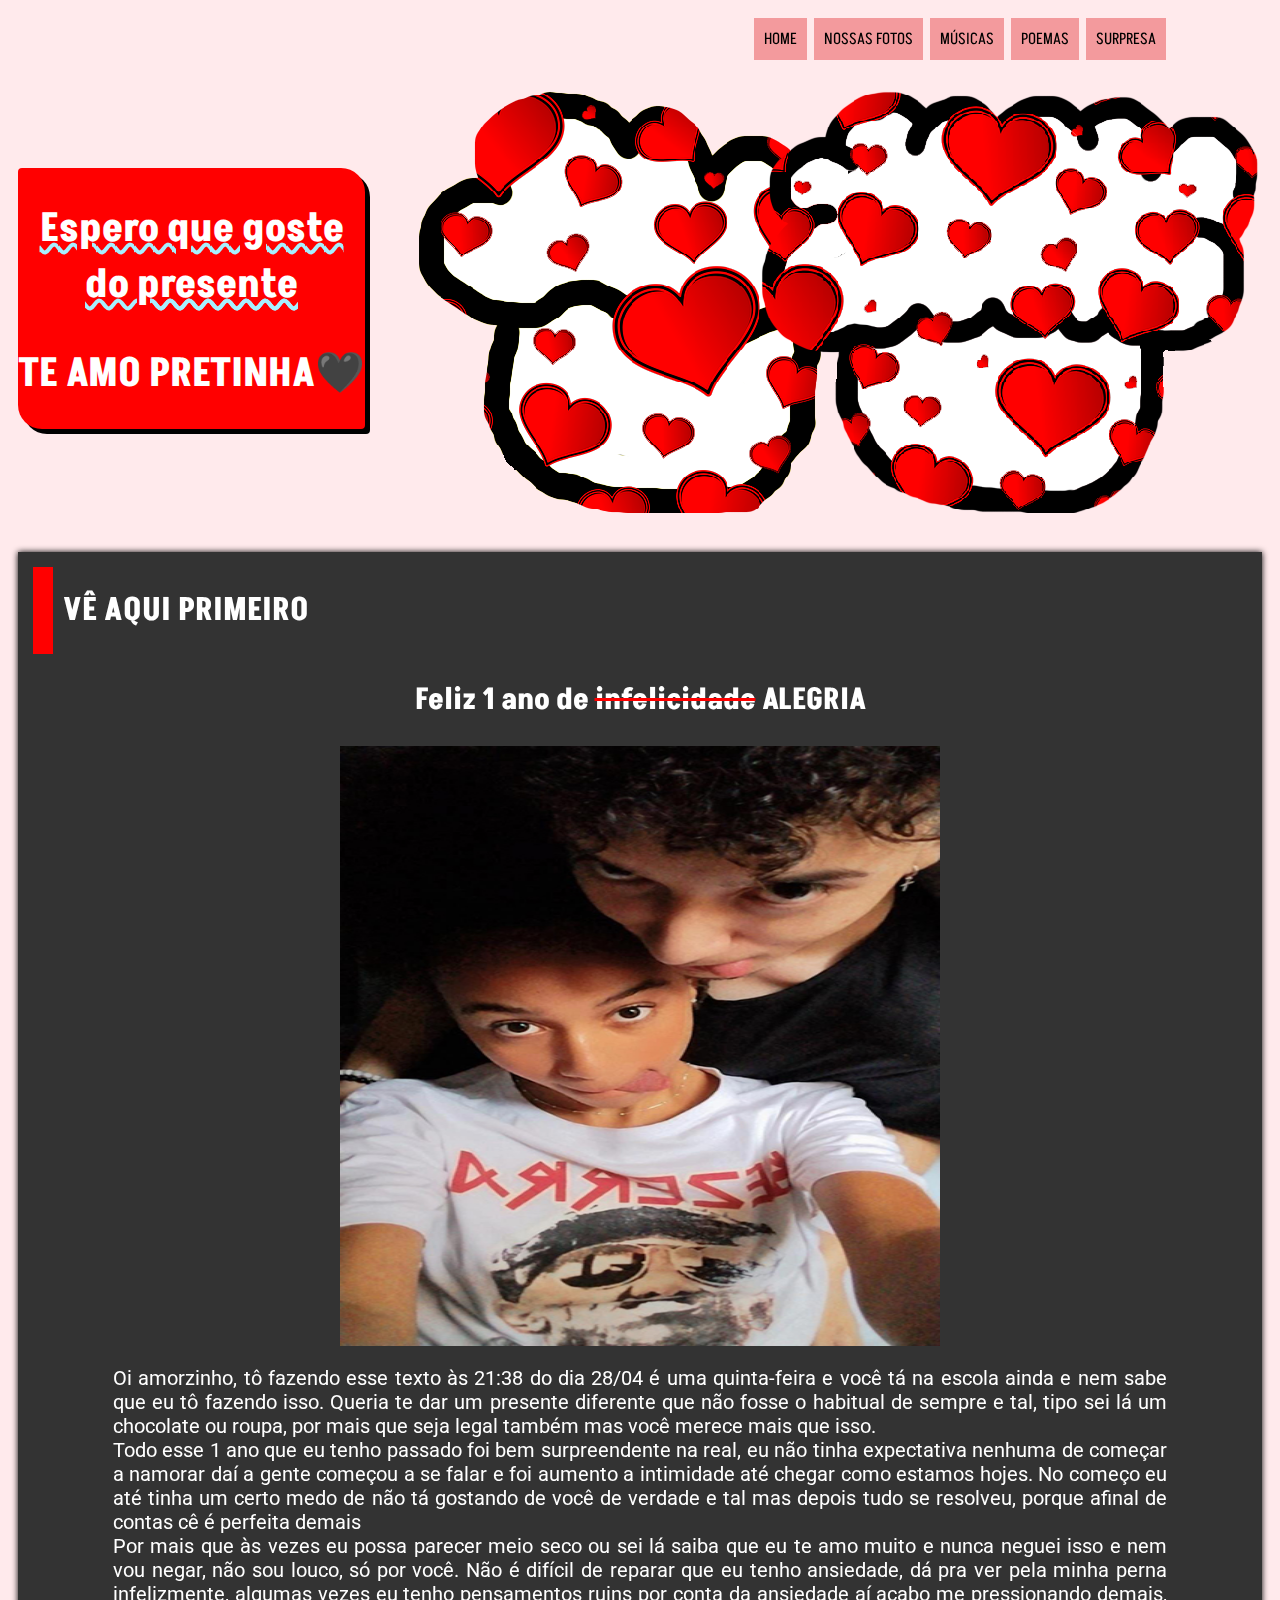
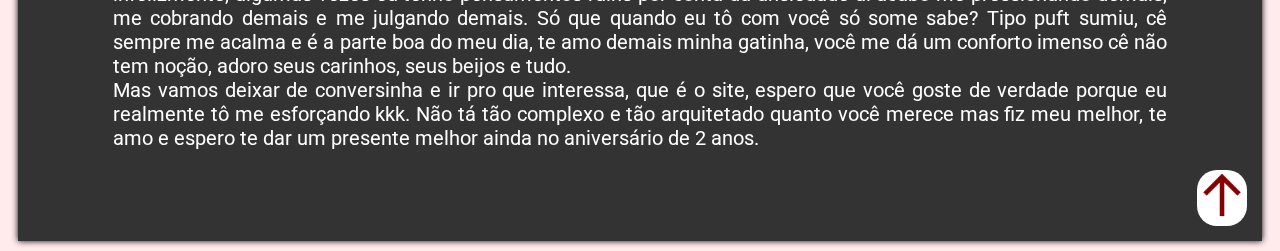
<file: index.html>
<!DOCTYPE html>
<html lang="pt-br">

    <head>
        <title>Te amo amor</title>
        <meta charset="UTF-8"/>
        <meta http-equiv="X-UA-Compatible" content="IE=edge">
        <meta name="viewport" content="width=device-width, initial-scale=1.0">
        <link rel="stylesheet" type="text/css" href="css/estilo.css"/>
        <link rel="preconnect" href="https://fonts.googleapis.com">
        <link rel="preconnect" href="https://fonts.gstatic.com" crossorigin>
        <link href="https://fonts.googleapis.com/css2?family=Akshar:wght@700&display=swap" rel="stylesheet">
        <link rel="preconnect" href="https://fonts.googleapis.com">
        <link rel="preconnect" href="https://fonts.gstatic.com" crossorigin>
        <link href="https://fonts.googleapis.com/css2?family=Roboto:wght@500&display=swap" rel="stylesheet">
        <link rel="shortcut icon" href="imagens/icon03.png" type="image/x-icon">
    </head>

<body>

    <div id="interface">

        <nav id="menu">
            <ul>
                <li><a href="index.html">Home</a></li>
                <li><a href="nossasfotos.html">Nossas fotos</a></li>
                <li><a href="musicas.html">Músicas</a></li>
                <li><a href="poemas.html">Poemas</a></li>
                <li><a href="surpresa.html">Surpresa</a> </li>
            </ul>
        </nav>

        <header id="cabecalho">

            <!-- <p id="data">21/08</p>
            <br> -->
            <hgroup id="titulos">
                <h2>Espero que goste do <a id="presente" href="imagens/senha.png" download="senha">presente</a></h2>
                <h1>TE AMO PRETINHA&#x1F5A4;</h1>
            </hgroup>

            <div id="desenho">
                <img src="imagens/iconpag01.png" alt="ixi boy" no-repeat/>
            </div>

        </header>
    
    <div id="texto01">
        <header id="cabecalho-caixa">
            <h1> VÊ AQUI PRIMEIRO</h1>
        </header>
        <h2>Feliz 1 ano de <span id="infelicidade">infelicidade</span> ALEGRIA</h2>
        <img src="imagens/grid_fotos/foto13.jpeg" height="600px" width="600px" no-repeat>
        <div id="caixa01">
        <p id="mensagem01">
            Oi amorzinho, tô fazendo esse texto às 21:38 do dia 28/04 é uma quinta-feira e você tá na escola ainda e nem sabe que eu tô fazendo isso.
            Queria te dar um presente diferente que não fosse o habitual de sempre e tal, tipo sei lá um chocolate ou roupa, por mais que seja legal também mas você merece mais que isso.
            <br>
            Todo esse 1 ano que eu tenho passado foi bem surpreendente na real, eu não tinha expectativa nenhuma de começar a namorar daí a gente começou a se falar e foi aumento a intimidade até chegar como estamos hojes. No começo eu até tinha um certo medo de não tá gostando de você de verdade e tal mas depois tudo se resolveu, porque afinal de contas cê é perfeita demais
            <br>
            Por mais que às vezes eu possa parecer meio seco ou sei lá saiba que eu te amo muito e nunca neguei isso e nem vou negar, não sou louco, só por você. Não é difícil de reparar que eu tenho ansiedade, dá pra ver pela minha perna infelizmente, algumas vezes eu tenho pensamentos ruins por conta da ansiedade aí acabo me pressionando demais, me cobrando demais e me julgando demais. Só que quando eu tô com você só some sabe? Tipo puft sumiu, cê sempre me acalma e é a parte boa do meu dia, te amo demais minha gatinha, você me dá um conforto imenso cê não tem noção, adoro seus carinhos, seus beijos e tudo.
            <br>
            Mas vamos deixar de conversinha e ir pro que interessa, que é o site, espero que você goste de verdade porque eu realmente tô me esforçando kkk. Não tá tão complexo e tão arquitetado quanto você merece mas fiz meu melhor, te amo e espero te dar um presente melhor ainda no aniversário de 2 anos.
        </p>
        </div>
        <a id="voltatopo" href="#"><img src="imagens/seta.png" height="50px" width="50px"></a>
    </div>
    </div>

</body>
</html>
</file>
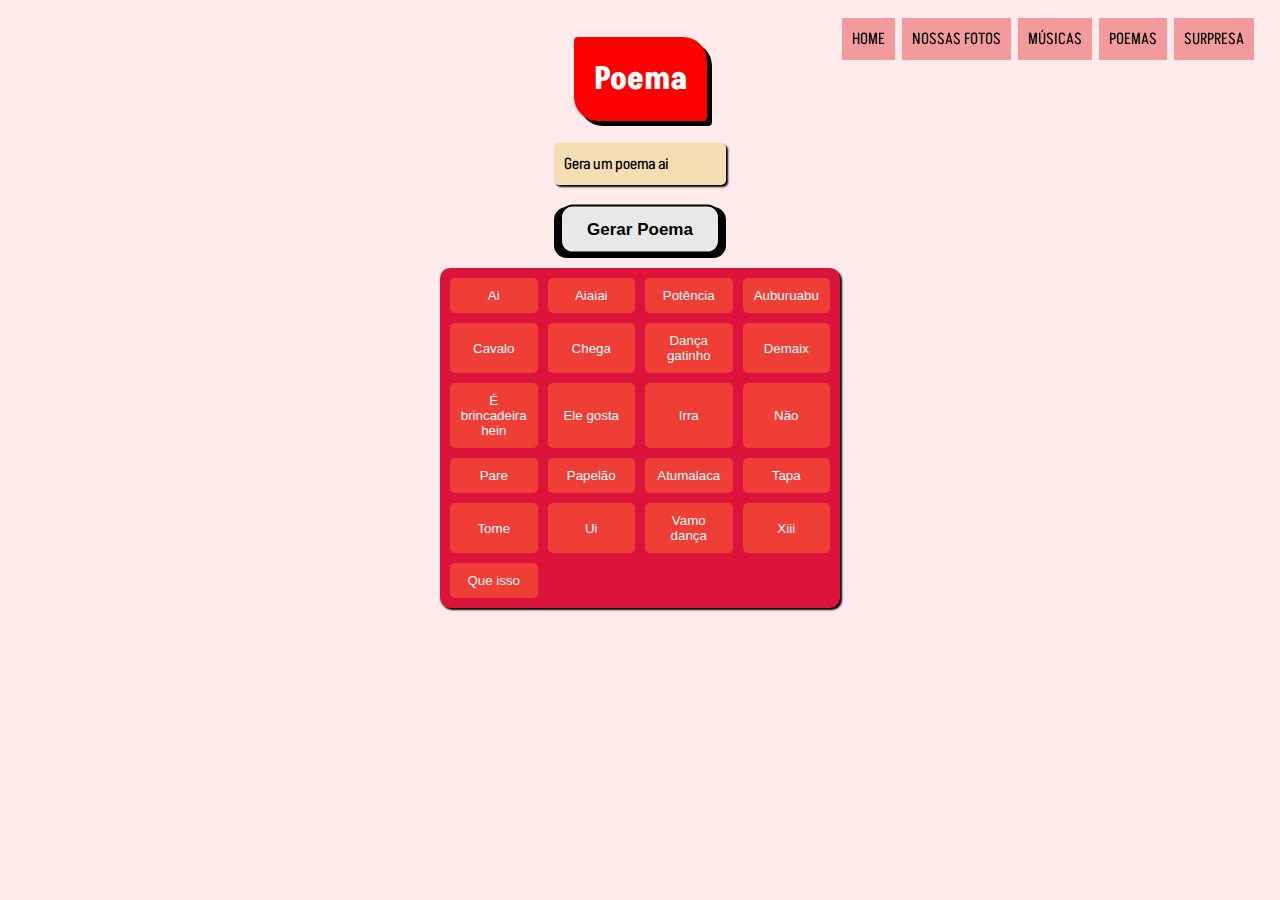
<file: poemas.html>
<!DOCTYPE html>
<html lang="pt-br">
<head>
    <meta charset="UTF-8">
    <meta http-equiv="X-UA-Compatible" content="IE=edge">
    <meta name="viewport" content="width=device-width, initial-scale=1.0">
    <link rel="stylesheet" href="css/poemas.css">
    <link rel="preconnect" href="https://fonts.googleapis.com">
    <link rel="preconnect" href="https://fonts.gstatic.com" crossorigin>
    <link href="https://fonts.googleapis.com/css2?family=Akshar:wght@700&display=swap" rel="stylesheet">
    <link rel="preconnect" href="https://fonts.googleapis.com">
    <link rel="preconnect" href="https://fonts.gstatic.com" crossorigin>
    <link href="https://fonts.googleapis.com/css2?family=Roboto:wght@500&display=swap" rel="stylesheet">
    <link rel="shortcut icon" href="imagens/icon03.png" type="image/x-icon">
    <script src="poemas.js" defer></script>
    <title>Poemas</title>
</head>
<body>
    <nav id="menu">
        <h1>Menu Principal</h1>
        <ul>
            <li><a href="index.html">Home</a></li>
            <li><a href="nossasfotos.html">Nossas fotos</a></li>
            <li><a href="musicas.html">Músicas</a></li>
            <li><a href="poemas.html">Poemas</a></li>
            <li><a href="surpresa.html">Surpresa</a> </li>
        </ul>
    </nav>

    <header>
        <h1>Poema</h1>
    </header>
        <section>
            <div id="poema">
                Gera um poema ai
            </div>
            <br>
            <div>
                <button id="gerarPoema">
                    <span class="button_top"> 
                        Gerar Poema
                    </span>
                </button>
            </div>
        </section>

        <section class="teclado">
            <button class="tecla tecla_ai">Ai</button>
            <button class="tecla tecla_aiaiai">Aiaiai</button>
            <button class="tecla tecla_potencia">Potência</button>
    
            <button class="tecla tecla_auburuabu">Auburuabu</button>
            <button class="tecla tecla_cavalo">Cavalo</button>
            <button class="tecla tecla_chega">Chega</button>
    
            <button class="tecla tecla_gatinho">Dança gatinho</button>
            <button class="tecla tecla_demais">Demaix</button>
            <button class="tecla tecla_brincadeira">É brincadeira hein</button>

            <button class="tecla tecla_gosta">Ele gosta</button>
            <button class="tecla tecla_irra">Irra</button>
            <button class="tecla tecla_nao">Não</button>

            <button class="tecla tecla_pare">Pare</button>
            <button class="tecla tecla_papelão">Papelão</button>
            <button class="tecla tecla_atumalaca">Atumalaca</button>

            <button class="tecla tecla_tapa">Tapa</button>
            <button class="tecla tecla_tome">Tome</button>
            <button class="tecla tecla_ui">Ui</button>

            <button class="tecla tecla_dançar">Vamo dança</button>
            <button class="tecla tecla_xii">Xiii</button>
            <button class="tecla tecla_calma">Que isso</button>

        </section>
    
        <audio src="vai-dar-namoro/Ai.wav" id="som_tecla_ai"></audio>
        <audio src="vai-dar-namoro/Aiaiaii.wav" id="som_tecla_aiaiai"></audio>
        <audio src="vai-dar-namoro/Aooo potência.wav" id="som_tecla_potencia"></audio>
        <audio src="vai-dar-namoro/Auburuabuhaua.wav" id="som_tecla_auburuabu"></audio>
        <audio src="vai-dar-namoro/Cavalo.wav" id="som_tecla_cavalo"></audio>
        <audio src="vai-dar-namoro/Cheega.wav" id="som_tecla_chega"></audio>
        <audio src="vai-dar-namoro/Dança gatinho dança.wav" id="som_tecla_gatinho"></audio>
        <audio src="vai-dar-namoro/Demaais.wav" id="som_tecla_demais"></audio>
        <audio src="vai-dar-namoro/É brincadeira ein!.wav" id="som_tecla_brincadeira"></audio>
        <audio src="vai-dar-namoro/Ele goosta.wav" id="som_tecla_gosta"></audio>
        <audio src="vai-dar-namoro/Irraaa!.wav" id="som_tecla_irra"></audio>
        <audio src="vai-dar-namoro/Não.wav" id="som_tecla_nao"></audio>
        <audio src="vai-dar-namoro/Pare!.wav" id="som_tecla_pare"></audio>
        <audio src="vai-dar-namoro/Que papelao ein.wav" id="som_tecla_papelão"></audio>
        <audio src="vai-dar-namoro/Risada atumalaca.wav" id="som_tecla_atumalaca"></audio>
        <audio src="vai-dar-namoro/Que isso meu filho calma.wav" id="som_tecla_calma"></audio>
        <audio src="vai-dar-namoro/Xiiii.wav" id="som_tecla_xii"></audio>
        <audio src="vai-dar-namoro/Tapa.wav" id="som_tecla_tapa"></audio>
        <audio src="vai-dar-namoro/Tome.wav" id="som_tecla_tome"></audio>
        <audio src="vai-dar-namoro/Ui.wav" id="som_tecla_ui"></audio>
        <audio src="vai-dar-namoro/Vamo dança.mp3" id="som_tecla_dançar"></audio>

</body>
</html>
</file>
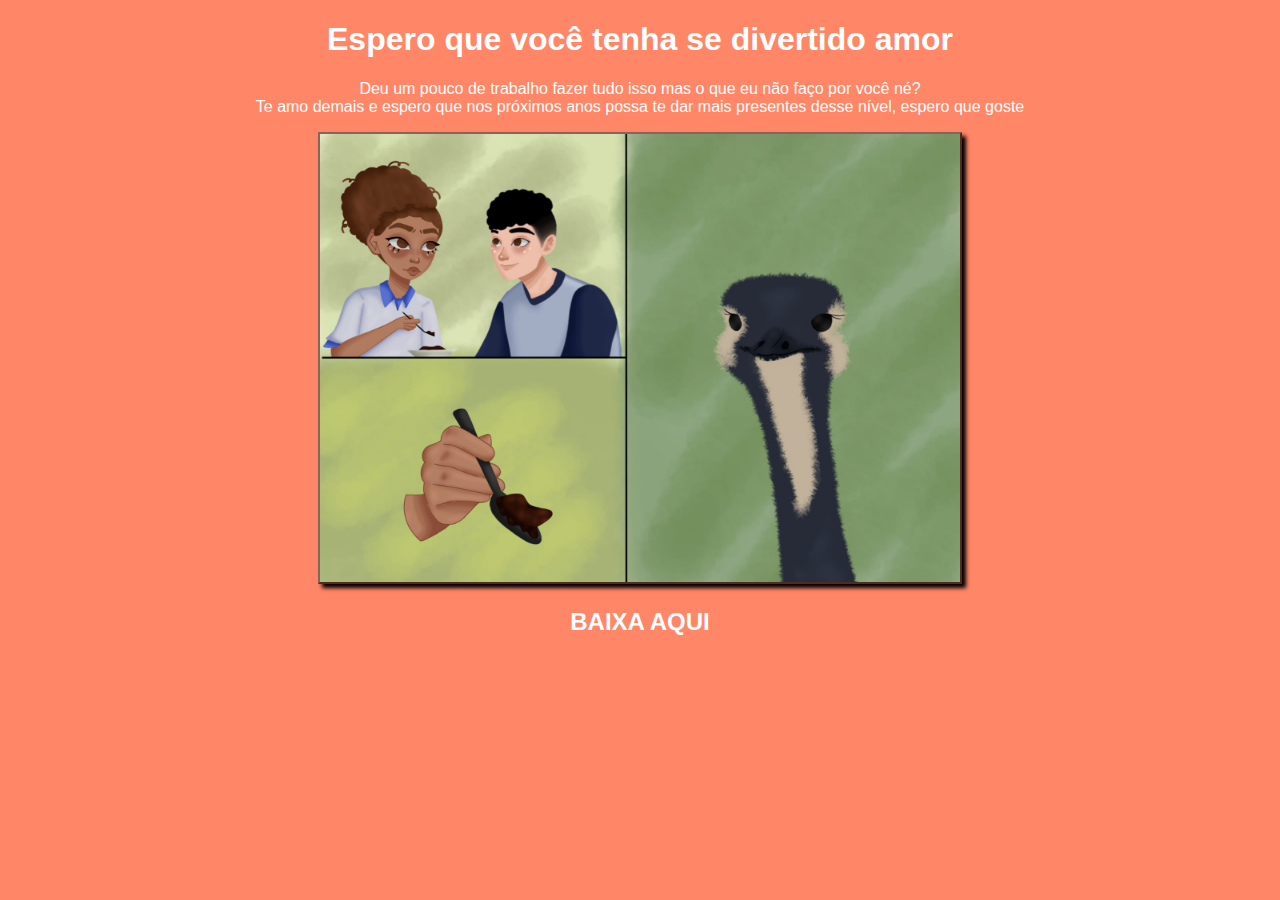
<file: presente.html>
<!DOCTYPE html>
<html lang="pt-br">
<head>
    <meta charset="UTF-8">
    <meta http-equiv="X-UA-Compatible" content="IE=edge">
    <meta name="viewport" content="width=device-width, initial-scale=1.0">
    <title>Achou!!!</title>
    <style>
        body{
            display: flex;
            justify-content: center;
            align-items: center;
            flex-flow: wrap column;
            font-family: 'Akshar', sans-serif;
            text-align: center;
            background-color: rgb(255, 134, 103);
            color: white;
            margin: 0;
        }
        a{
            color: white;
            text-decoration: none;
        }
        img{
            width: 40rem;
            height: 28rem;
            border: 2px outset #000000ad;
            box-shadow: 4px 4px 4px black;
        }
    </style>
</head>
<body>
    <div>
        <h1>Espero que você tenha se divertido amor</h1>
        <p>Deu um pouco de trabalho fazer tudo isso mas o que eu não faço por você né?
            <br>
            Te amo demais e espero que nos próximos anos possa te dar mais presentes desse nível, espero que goste
        </p>
        <p><img src="imagens/desenho-nosso.jpeg" alt="desenho-nosso"></p>
        <h2><a href="imagens/desenho-nosso.jpeg" download="desenho">BAIXA AQUI</a></h2>
    </div>
</body>
</html>
</file>
<file: css/estilo.css>
*{
    box-sizing: border-box;
}

html{
    scroll-behavior: smooth;
}

body{
    font-family: 'Akshar', sans-serif;
    background-color: #FFEAEC;
}

#interface{
    margin: 10px;
}

#cabecalho{
    display: flex;
    flex-direction: row;
    justify-content: center;
    align-items: flex-start;
    margin-bottom: 20px;
}

#titulos{
    align-self: flex-start;
    width: 30%;
    margin-top: 90px;
    border-radius: 4px 24px;
    box-shadow: 5px 5px black;
    background: red;
    /* background: #424B54; */
}

#titulos h1, h2{
    font-size: 40px;
    text-align: center;
    color: white;
}

#titulos h2{
    text-decoration: underline wavy #a7f0ff;
}

#titulos a{
    color: white;
    text-decoration: underline wavy #a7f0ff;
}

#desenho{
    align-self: flex-start;
    margin-left: 50px;
    /*filter: drop-shadow(0 0 3px #000);*/
}

/* #data{
  color: palevioletred;
  font-size: 40px;
} */

nav#menu{
    display: block;
    position: sticky;
    top: 0;
    margin: 0;
    left: 50rem;
    width: 550px;
    /* border: 5px solid pink; */
}

nav#menu ul{
    list-style: none;
    text-transform: uppercase;
    /* position: fixed; */
}

nav#menu li{
    display: inline-block;
    background-color: #F39A9D;
    padding: 10px;
    margin: 2px;
    transition: background-color 1s;
}

nav#menu li:hover {
    background-color: #EF3E36;
}

nav#menu li:hover a{
    color: white;
}

nav#menu h1{
    display: none;
}

nav#menu a{
    color: #000000;
    text-decoration: none;
}

header#cabecalho-caixa{
    align-self: flex-start;
    margin: 0;
    height: auto;
    border-left: 20px solid red;
    padding-left: 10px;
}

#texto01{
    display: flex;
    flex-direction: column;
    justify-content: center;
    align-items: center;
    padding: 15px;
    width: auto;
    height: auto;
    color: white;
    background-color: #333;
    overflow: hidden;
    filter: drop-shadow(0 0 3px #000);
}

#texto01 h2{
    font-size: 30px;
}

/* #texto01:hover{
    overflow-y: scroll;
}

#texto01::-webkit-scrollbar{
    background: #161616;
}

#texto01::-webkit-scrollbar-thumb{
    background: #301A4B;
    border-radius: 10px;
    height: 10px;
} */

span#infelicidade{
    color: white;
    text-decoration: line-through red;
}

/* aside{
    display: block;
    float: right;
    border: 10px solid #EF3E36;
    top: 100px;
} */

p{
    font-family: 'Roboto', sans-serif;
    text-align: justify;
}
#caixa01{
    padding-right: 80px;
    padding-left: 80px;
}

#mensagem01{
    font-family: 'Roboto', sans-serif;
    text-align: justify;
    font-size: 20px;
}

#voltatopo{
    align-self: flex-end;
    background-color: white;
    border-radius: 20px;
}


::-webkit-scrollbar {
    width: 10px;
}

::-webkit-scrollbar-track {
    background: #EF3E36;
    border-radius: 5px;
}

::-webkit-scrollbar-thumb {
    background: black;
    border-radius: 5px;
}

::-webkit-scrollbar-button{
    background: white;
}
</file>
<file: css/poemas.css>
@import url(estilo.css);
  nav#menu{
    position: fixed;
  }

  body{
    display: flex;
    justify-content: center;
    align-items: center;
    flex-flow: wrap column;
    margin: 1rem;
  }

  header{
    padding: 0;
    margin: 0;
  }

  h1{
    background-color: red;
    color: white;
    border-radius: 4px 24px;
    box-shadow: 5px 5px black;
    padding: 20px;
    text-align: center;
  }

  #poema{
    background-color: wheat;
    padding: 10px;
    border-radius: 5px;
    box-shadow: 2px 2px 2px black;
  }

  /* input[type=button]{
      /* Variables */
     /* --button_radius: 0.75em;
     --button_color: #e8e8e8;
     --button_outline_color: #000000;
     font-size: 17px;
     font-weight: bold;
     border: none;
     border-radius: var(--button_radius);
     background: var(--button_outline_color);
    } */
    
    /* #button_poema {
     display: block;
     box-sizing: border-box;
     border: 2px solid var(--button_outline_color);
     border-radius: var(--button_radius);
     padding: 0.75em 1.5em;
     background: var(--button_color);
     color: var(--button_outline_color);
     transform: translateY(-0.2em);
     transition: transform 0.1s ease;
    } */
    
    /* input[type=button]:hover .button_poema {
      /* Pull the button upwards when hovered */
     /* transform: translateY(-0.33em);
    } */
    
    /* input[type=button]:active .button_poema {
      /* Push the button downwards when pressed */
     /* transform: translateY(0);
    } */

  .teclado{
    display: grid;
    grid-template-columns: repeat(4, 1fr);
    gap: 10px;
    background-color: #dc143c;
    padding: 10px;
    margin: 10px 10px 0px 10px;
    width: 25rem;
    border-radius: 10px;
    box-shadow: 2px 2px 2px black;
  }

  .tecla{
    background-color: #EF3E36;
    color: white;
    padding: 10px;
    border: none;
    border-radius: 5px;
    transition: background-color 0.5s;
  }

  .tecla:hover{
    background-color: #F0F2A6;
    color: rgb(17, 17, 17);
  }

  /* From uiverse.io by @Voxybuns */
#gerarPoema {
  /* Variables */
 --button_radius: 0.75em;
 --button_color: #e8e8e8;
 --button_outline_color: #000000;
 font-size: 17px;
 font-weight: bold;
 border: none;
 border-radius: var(--button_radius);
 background: var(--button_outline_color);
}

.button_top {
 display: block;
 box-sizing: border-box;
 border: 2px solid var(--button_outline_color);
 border-radius: var(--button_radius);
 padding: 0.75em 1.5em;
 background: var(--button_color);
 color: var(--button_outline_color);
 transform: translateY(-0.2em);
 transition: transform 0.1s ease;
}

button:hover .button_top {
  /* Pull the button upwards when hovered */
 transform: translateY(-0.33em);
}

button:active .button_top {
  /* Push the button downwards when pressed */
 transform: translateY(0);
}
</file>
